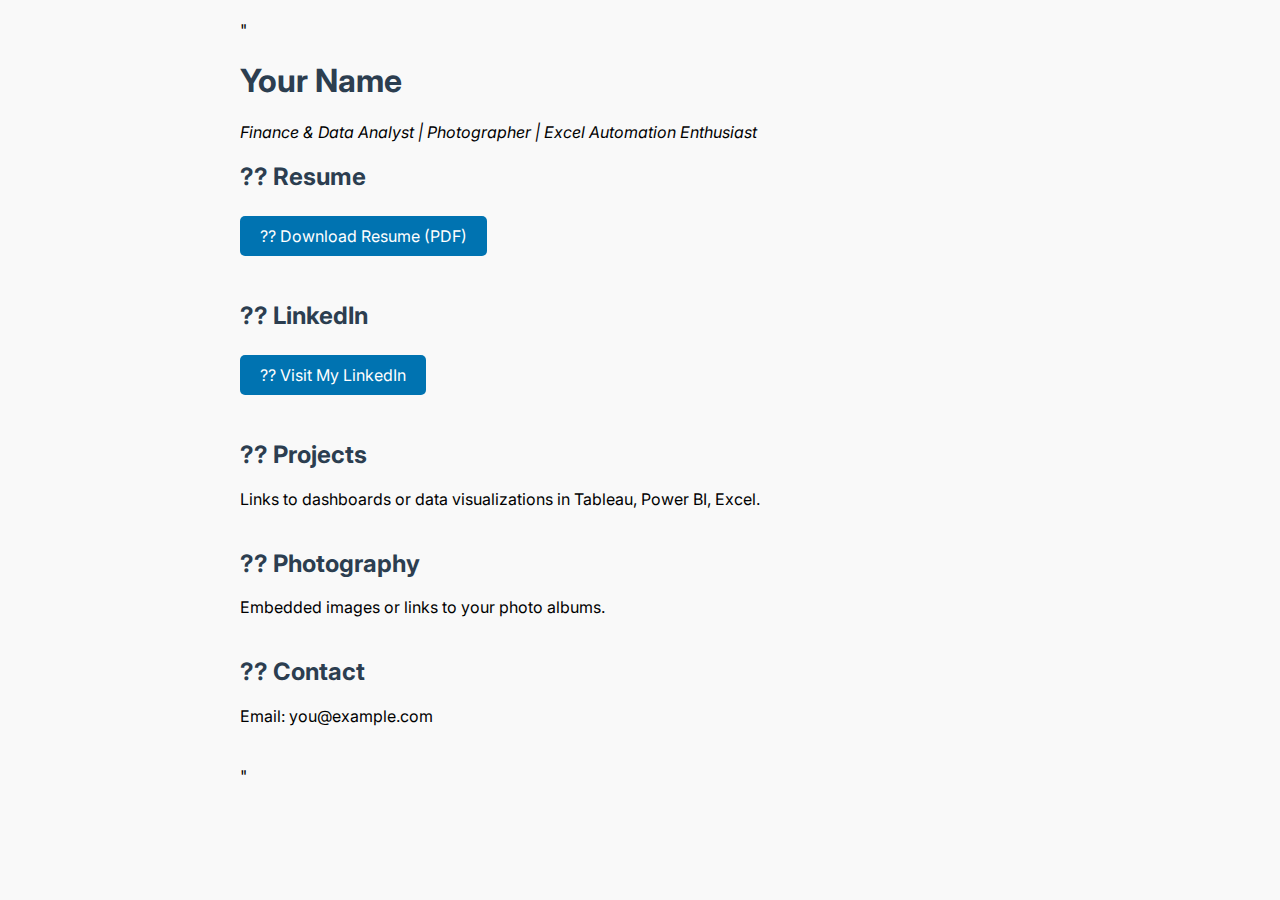
<file: indexOG.html>
"<!DOCTYPE html>
<html lang='en'>
<head>
  <meta charset='UTF-8'>
  <meta name='viewport' content='width=device-width, initial-scale=1.0'>
  <title>Your Name | Data Analyst & Photographer</title>
  <link href='https://fonts.googleapis.com/css2?family=Inter:wght@400;700&display=swap' rel='stylesheet'>
  <style>
    body { font-family: 'Inter', sans-serif; padding: 20px; max-width: 800px; margin: auto; background: #f9f9f9; }
    h1, h2 { color: #2c3e50; }
    section { margin-bottom: 40px; }
    .button { background-color: #0073b1; color: white; padding: 10px 20px; text-decoration: none; border-radius: 5px; display: inline-block; margin: 5px 0; }
    .button:hover { background-color: #005582; }
  </style>
</head>
<body>
  <h1>Your Name</h1>
  <p><em>Finance & Data Analyst | Photographer | Excel Automation Enthusiast</em></p>
  <section>
    <h2>?? Resume</h2>
    <a href='your-resume.pdf' class='button' download>?? Download Resume (PDF)</a>
  </section>
  <section>
    <h2>?? LinkedIn</h2>
    <a href='https://www.linkedin.com/in/yourprofile/' class='button' target='_blank'>?? Visit My LinkedIn</a>
  </section>
  <section>
    <h2>?? Projects</h2>
    <p>Links to dashboards or data visualizations in Tableau, Power BI, Excel.</p>
  </section>
  <section>
    <h2>?? Photography</h2>
    <p>Embedded images or links to your photo albums.</p>
  </section>
  <section>
    <h2>?? Contact</h2>
    <p>Email: you@example.com</p>
  </section>
</body>
</html>"
</file>
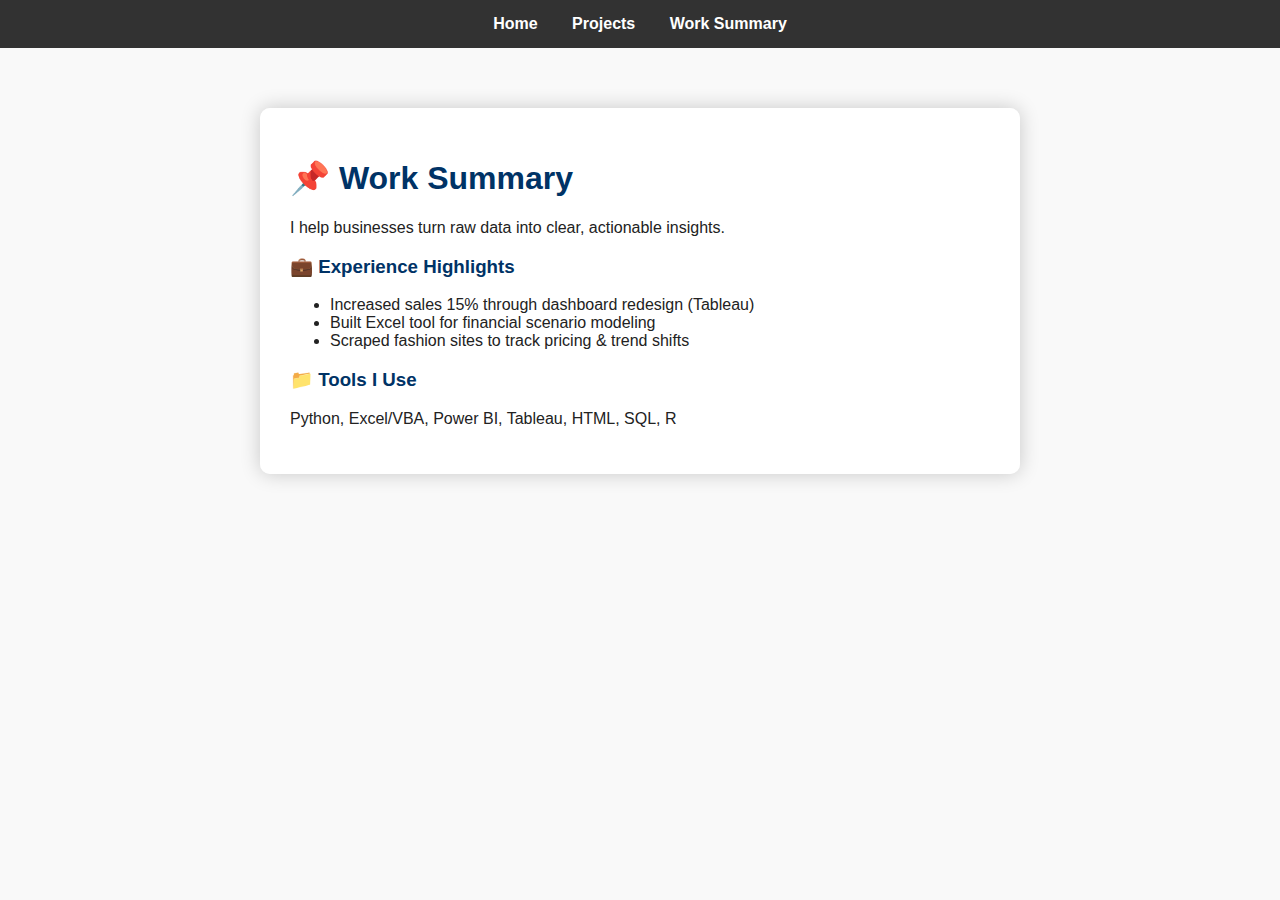
<file: summary.html>
<!DOCTYPE html>
<html lang="en">
<head>
  <meta charset="UTF-8">
  <title>Work Summary | Your Name</title>
  <link rel="stylesheet" href="style.css">
</head>
<body>

  <nav>
    <a href="index.html">Home</a>
    <a href="projects.html">Projects</a>
    <a href="summary.html">Work Summary</a>
  </nav>

  <div class="content-box">
    <h1>📌 Work Summary</h1>
    <p>I help businesses turn raw data into clear, actionable insights.</p>

    <h3>💼 Experience Highlights</h3>
    <ul>
      <li>Increased sales 15% through dashboard redesign (Tableau)</li>
      <li>Built Excel tool for financial scenario modeling</li>
      <li>Scraped fashion sites to track pricing & trend shifts</li>
    </ul>

    <h3>📁 Tools I Use</h3>
    <p>Python, Excel/VBA, Power BI, Tableau, HTML, SQL, R</p>
  </div>

</body>
</html>
</file>
<file: style.css>
body {
  margin: 0;
  font-family: 'Segoe UI', sans-serif;
  color: #222;
  background-color: #f9f9f9;
}

.home-bg {
  background: url('images.background.jpg') no-repeat center center fixed;
  background-size: cover;
  color: white;
}

nav {
  background: rgba(0, 0, 0, 0.8);
  padding: 15px;
  text-align: center;
}

nav a {
  color: white;
  margin: 0 15px;
  font-weight: bold;
  text-decoration: none;
}

nav a:hover {
  text-decoration: underline;
}

.content-box {
  max-width: 700px;
  background: rgba(255, 255, 255, 0.9);
  padding: 30px;
  margin: 60px auto;
  border-radius: 10px;
  box-shadow: 0 0 20px rgba(0,0,0,0.2);
}

h1, h2, h3 {
  color: #003366;
}

.button {
  display: inline-block;
  background-color: #0073b1;
  color: white;
  padding: 10px 20px;
  margin: 10px 5px;
  text-decoration: none;
  border-radius: 5px;
}

.button:hover {
  background-color: #005582;
}
</file>
